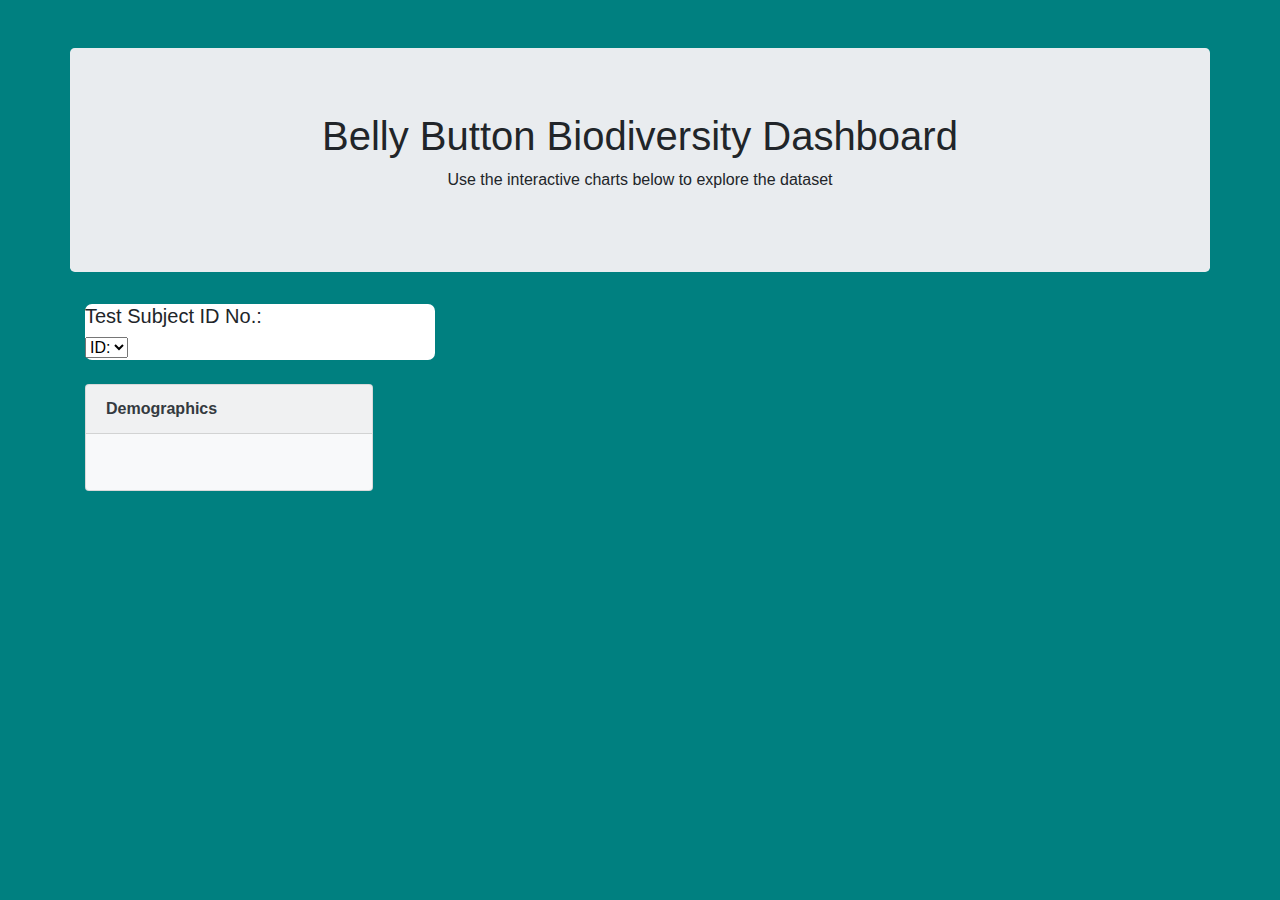
<file: index.html>
<!doctype html>
<html lang="en">

<head>
    <meta charset="UTF-8">
    <meta name="viewport" content="width=device-width, initial-scale=1.0">
    <meta http-equiv="X-UA-Compatible" content="ie=edge">
    <!-- Bootstrap CSS -->
    <link rel="stylesheet" href="https://stackpath.bootstrapcdn.com/bootstrap/4.4.1/css/bootstrap.min.css" integrity="sha384-Vkoo8x4CGsO3+Hhxv8T/Q5PaXtkKtu6ug5TOeNV6gBiFeWPGFN9MuhOf23Q9Ifjh" crossorigin="anonymous">
    <!-- Plotly JS -->
    <script src="https://cdn.plot.ly/plotly-latest.min.js"></script>
    <!-- Own style -->
    <link rel="stylesheet" href="static/css/style.css">
    <title>Belly Button Biodiversity</title>
</head>


<body>
    <br>
    <br>
    <div class="container">
        <div class="row">
            <div class="col-md-12 jumbotron text-center">
                <h1>Belly Button Biodiversity Dashboard</h1>
                <p>Use the interactive charts below to explore the dataset</p>
            </div>
        </div>

        <div class="row">
            <div class="col-md-12">

            </div>
        </div>

        <div class="row">
            <div class="col-md-4" id="subjects">
                <div class="white-box">
                    <h5>Test Subject ID No.:</h5>
                    <select id="select" name="select-subject">
                      <option value="def">ID:</option><br>

                    </select>

                </div>
                <br>
                <div class="card text-dark bg-light mb-3" style="max-width: 18rem;">
                    <div class="card-header"><strong>Demographics</strong></div>
                    <div class="card-body">


                        <ul id="demographics">

                        </ul>
                    </div>
                </div>

            </div>

            <div class="col-md-4" id="horizontal-bar">

            </div>

            <div class="col-md-4" id="guage">

            </div>

        </div>
        <div class="row">
            <div class="col-md-12" id="bubble">

            </div>
        </div>

        <div class="row">
            <div class="col-md-12" id="references">
                <a href="" target="_blank"></a>
            </div>
        </div>


    </div>

    <br>
    <br>

    <!-- d3  -->
    <script src="https://d3js.org/d3.v6.min.js"></script>




    <!-- beautiful bootstrap -->
    <script src="https://code.jquery.com/jquery-3.4.1.slim.min.js" integrity="sha384-J6qa4849blE2+poT4WnyKhv5vZF5SrPo0iEjwBvKU7imGFAV0wwj1yYfoRSJoZ+n" crossorigin="anonymous"></script>
    <script src="https://cdn.jsdelivr.net/npm/popper.js@1.16.0/dist/umd/popper.min.js" integrity="sha384-Q6E9RHvbIyZFJoft+2mJbHaEWldlvI9IOYy5n3zV9zzTtmI3UksdQRVvoxMfooAo" crossorigin="anonymous"></script>
    <script src="https://stackpath.bootstrapcdn.com/bootstrap/4.4.1/js/bootstrap.min.js" integrity="sha384-wfSDF2E50Y2D1uUdj0O3uMBJnjuUD4Ih7YwaYd1iqfktj0Uod8GCExl3Og8ifwB6" crossorigin="anonymous"></script>

    <!-- my own js  -->
    <script src="static/js/app.js"></script>
    <script src="static/js/bonus.js"></script>

</body>

</html>
</file>
<file: static/css/style.css>
body {
    background-color: teal;
    align-items: center;
  }

/* 
#2e2e2e not black 
#003f5c dark teal
#58508d burple 
#bc5090 greyish magenta 
#ff6361 peach 
#ffa600 turmeric  */

.white-box {
    background-color :white; 
    border-radius: 7px;
    width: 100%; 
    align-items: center;
}
</file>
